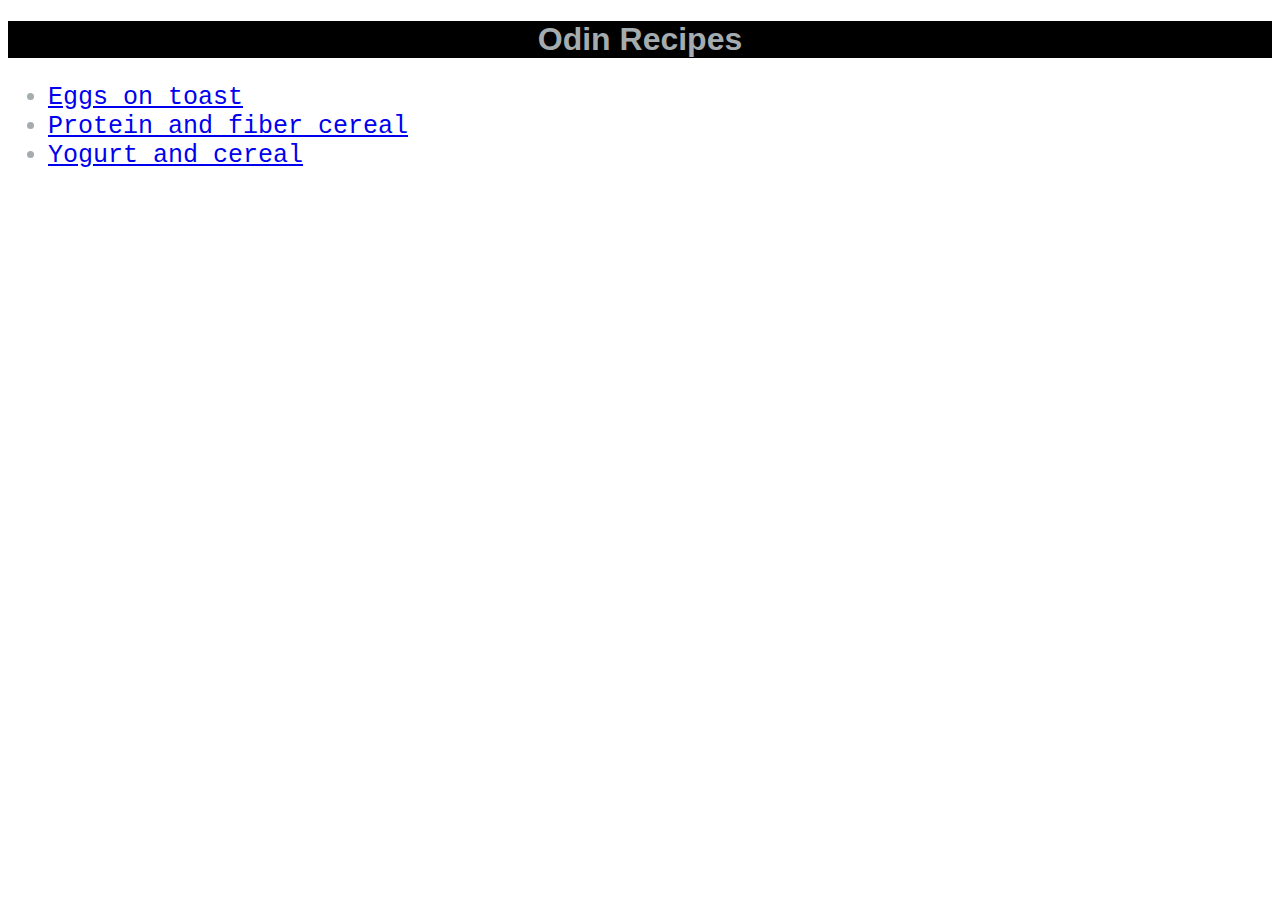
<file: index.html>
<!DOCTYPE html>
<html lang="en">
  <head>
    <meta charset="UTF-8">
    <title>Odin Recipes</title>
    <link rel="stylesheet" href="styles.css">
  </head>
  <body>
    <h1>Odin Recipes</h1>
      <ul>
        <li><a href="recipes/eggs-on-toast.html">Eggs on toast</a></li>
        <li><a href="recipes/protein-and-fiber-cereal.html">Protein and fiber cereal</a></li>
        <li><a href="recipes/yogurt-and-cereal.html">Yogurt and cereal</a></li>
      </ul>
  </body>
</html>
</file>
<file: styles.css>
h1 {
  text-align: center;
  color: #A5ACAF;
  background-color:#000000;
  font-size: xx-large;
  font-weight:900;
  font-family:'Lucida Sans', 'Lucida Sans Regular', 'Lucida Grande', 'Lucida Sans Unicode', Geneva, Verdana, sans-serif
}

ul {
  font-size: 25px;
  font-weight: 400;
  color: #A5ACAF;
  font-family:'Courier New', Courier, monospace
}

h1.egg {
  background-color: #0076B6;
  color: #B0B7BC;
  text-align: center;
  font-weight: 900;
  font-size: 35px;
  font-family: 'Segoe UI', Tahoma, Geneva, Verdana, sans-serif;
}

h2.egg {
  background-color: #0076B6;
  color: #B0B7BC;
  text-align: center;
  font-weight: 900;
  font-size: 25px;
  font-family: 'Segoe UI', Tahoma, Geneva, Verdana, sans-serif;
}

p.egg {
  background-color: #0076B6;
  color: #B0B7BC;
  text-align:left;
  font-weight:500;
  font-size: 20px;
  font-family: 'Segoe UI', Tahoma, Geneva, Verdana, sans-serif;
}

h2.egg-ingredients {
  background-color: #0076B6;
  color: #B0B7BC;
  text-align:left;
  font-weight: 600;
  font-size: 25px;
  font-family: 'Segoe UI', Tahoma, Geneva, Verdana, sans-serif;
}

ul.egg {
  background-color: #0076B6;
  color: #B0B7BC;
  text-align: left;
  font-weight: 500;
  font-size: 20px;
  font-family: 'Segoe UI', Tahoma, Geneva, Verdana, sans-serif;
}

ol.egg {
  background-color: #0076B6;
  color: #B0B7BC;
  text-align: left;
  font-weight: 500;
  font-size: 20px;
  font-family: 'Segoe UI', Tahoma, Geneva, Verdana, sans-serif;
}

h1.cereal {
  background-color: #0B2265;
  color: #A71930;
  text-align: center;
  font-weight: 750;
  font-size: 25px;
  font-family:'Courier New', Courier, monospace
}

h2.cereal {
  background-color: #0B2265;
  color: #A71930;
  text-align: center;
  font-weight: 700;
  font-size: 20px;
  font-family:'Franklin Gothic Medium', 'Arial Narrow', Arial, sans-serif
}

p.cereal {
  background-color: #0B2265;
  color: #A71930;
  text-align: left;
  font-weight: 600;
  font-size: 16px;
  font-family: 'Gill Sans', 'Gill Sans MT', Calibri, 'Trebuchet MS', sans-serif
}

ul.cereal {
  background-color: #0B2265;
  color: #A71930;
  text-align: left;
  font-weight: 600;
  font-size: 17px;
  font-family:'Times New Roman', Times, serif
}

ol.cereal {
  background-color: #0B2265;
  color: #A71930;
  text-align: left;
  font-weight: 600;
  font-size: 17px;
  font-family:'Times New Roman', Times, serif     
}

h1.yo {
  background-color: #101820;
  color: #D3BC8D;
  text-align: center;
  font-weight: 900;
  font-size: 25px;
  font-family:'Trebuchet MS', 'Lucida Sans Unicode', 'Lucida Grande', 'Lucida Sans', Arial, sans-serif
}

h2.yo {
  background-color: #101820;
  color: #D3BC8D;
  text-align: center;
  font-weight: 900;
  font-size: 25px;
  font-family:Arial, Helvetica, sans-serif   
}

p.yo {
  background-color: #101820;
  color: #D3BC8D;
  text-align: left;
  font-weight: 500;
  font-size: 17px;
  font-family:Arial, Helvetica, sans-serif 
}

ul.yo {
  background-color: #101820;
  color: #D3BC8D;
  text-align: left;
  font-weight: 500;
  font-size: 19px;
  font-family: Arial, Helvetica, sans-serif 
}

ol.yo {
  background-color: #101820;
  color: #D3BC8D;
  text-align: left;
  font-weight: 500;
  font-size: 19px;
  font-family: Arial, Helvetica, sans-serif     
}
</file>
